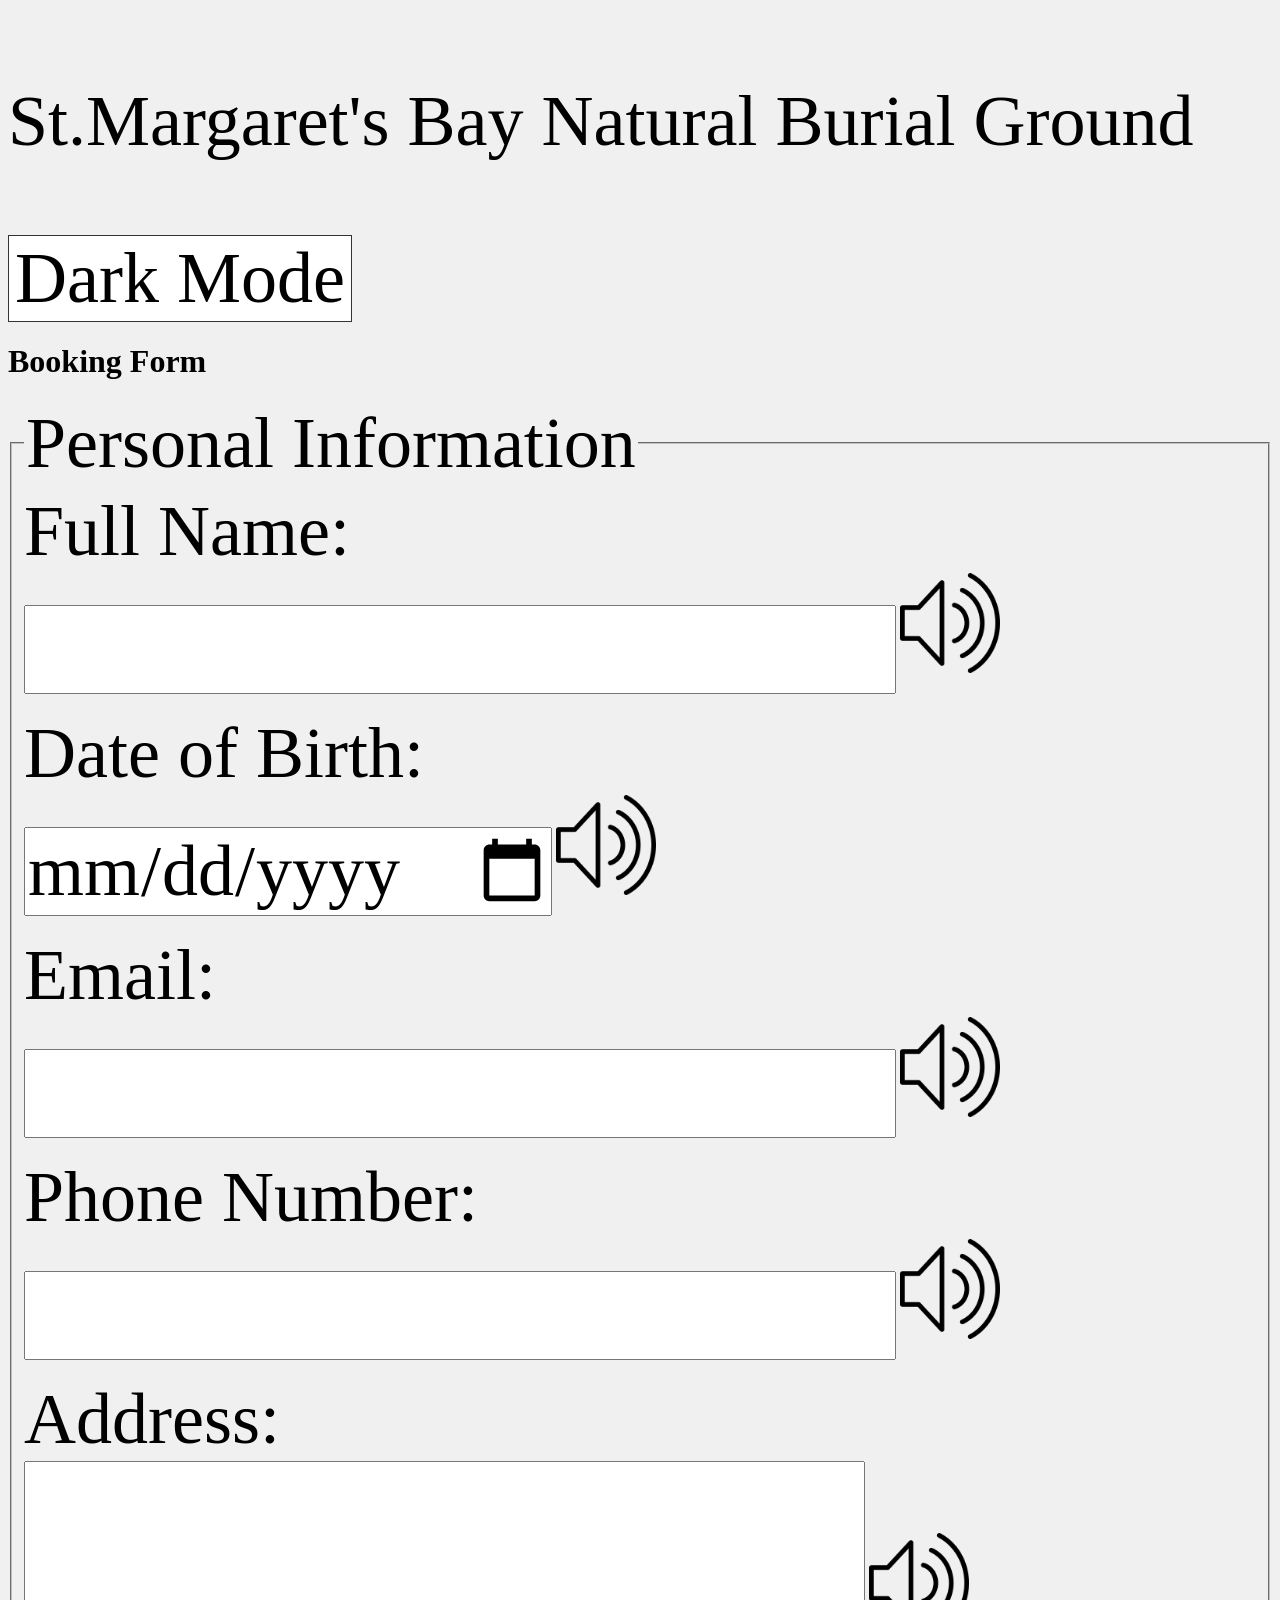
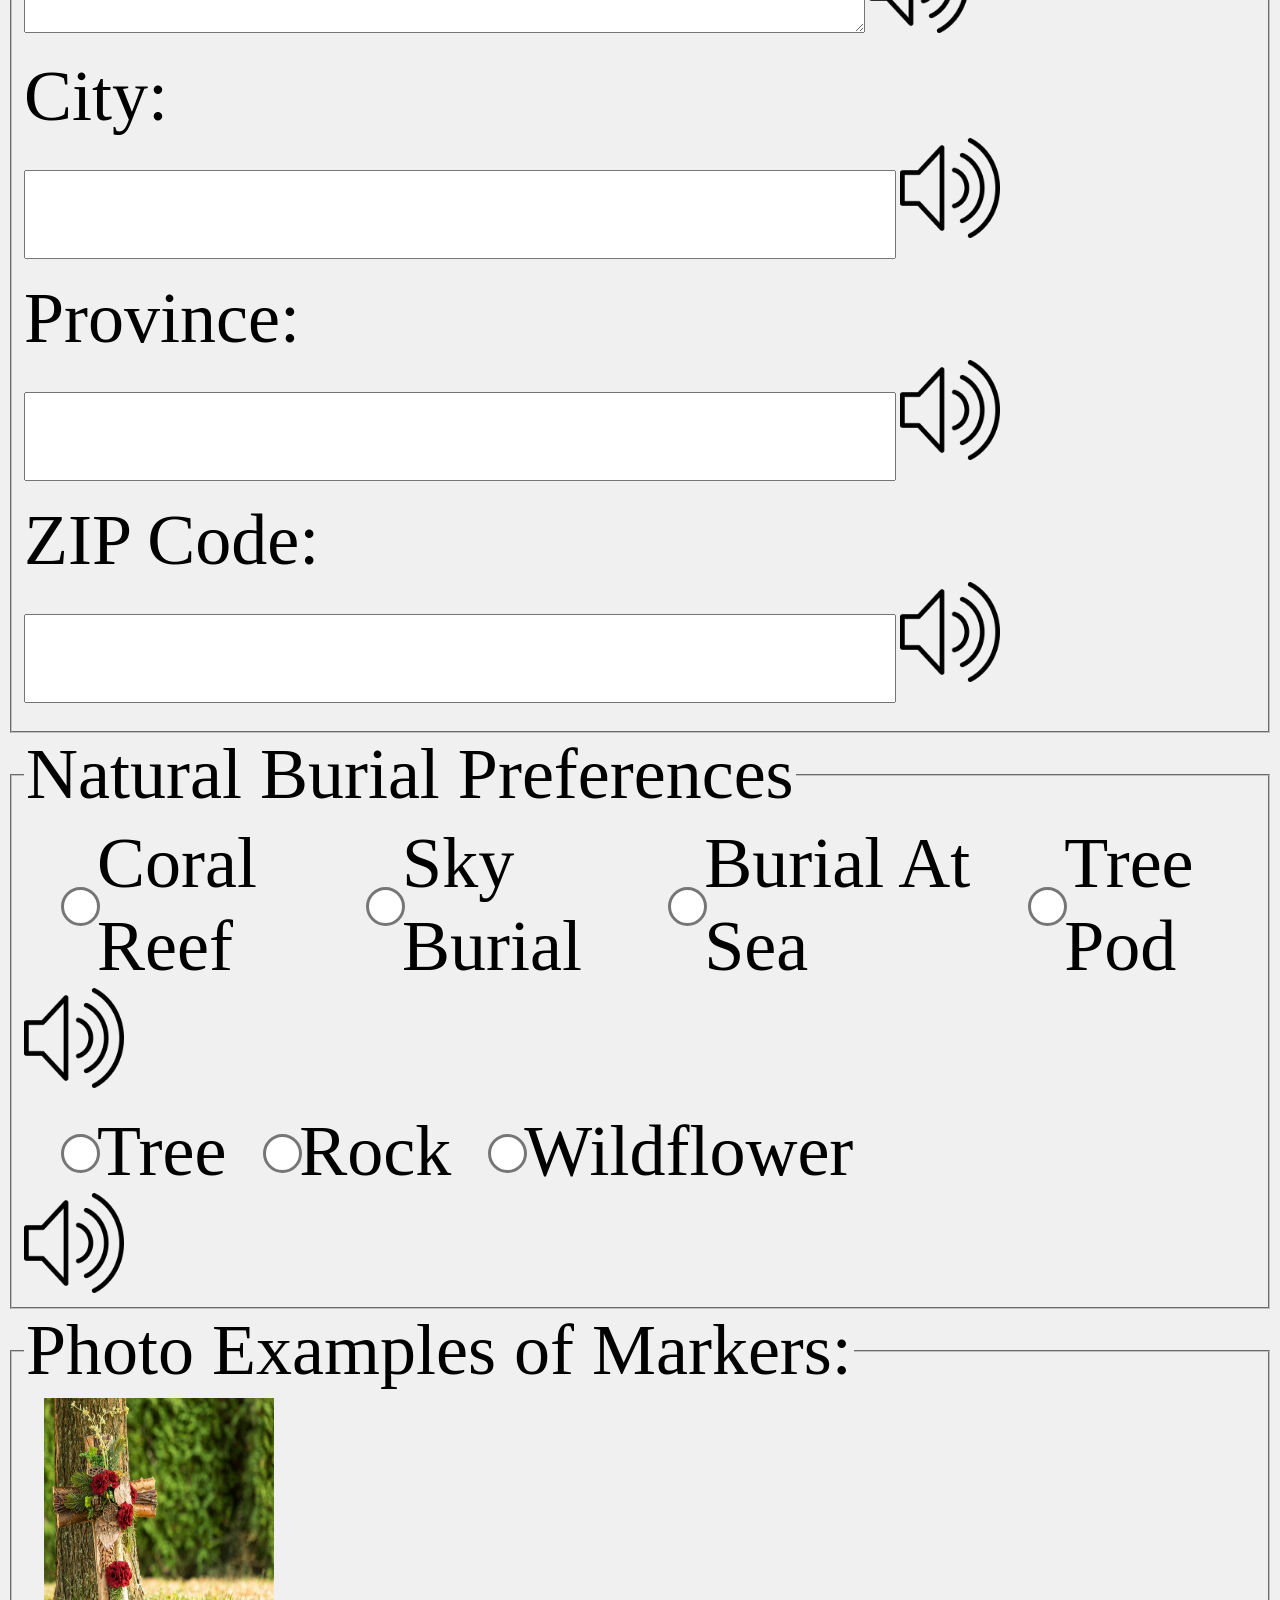
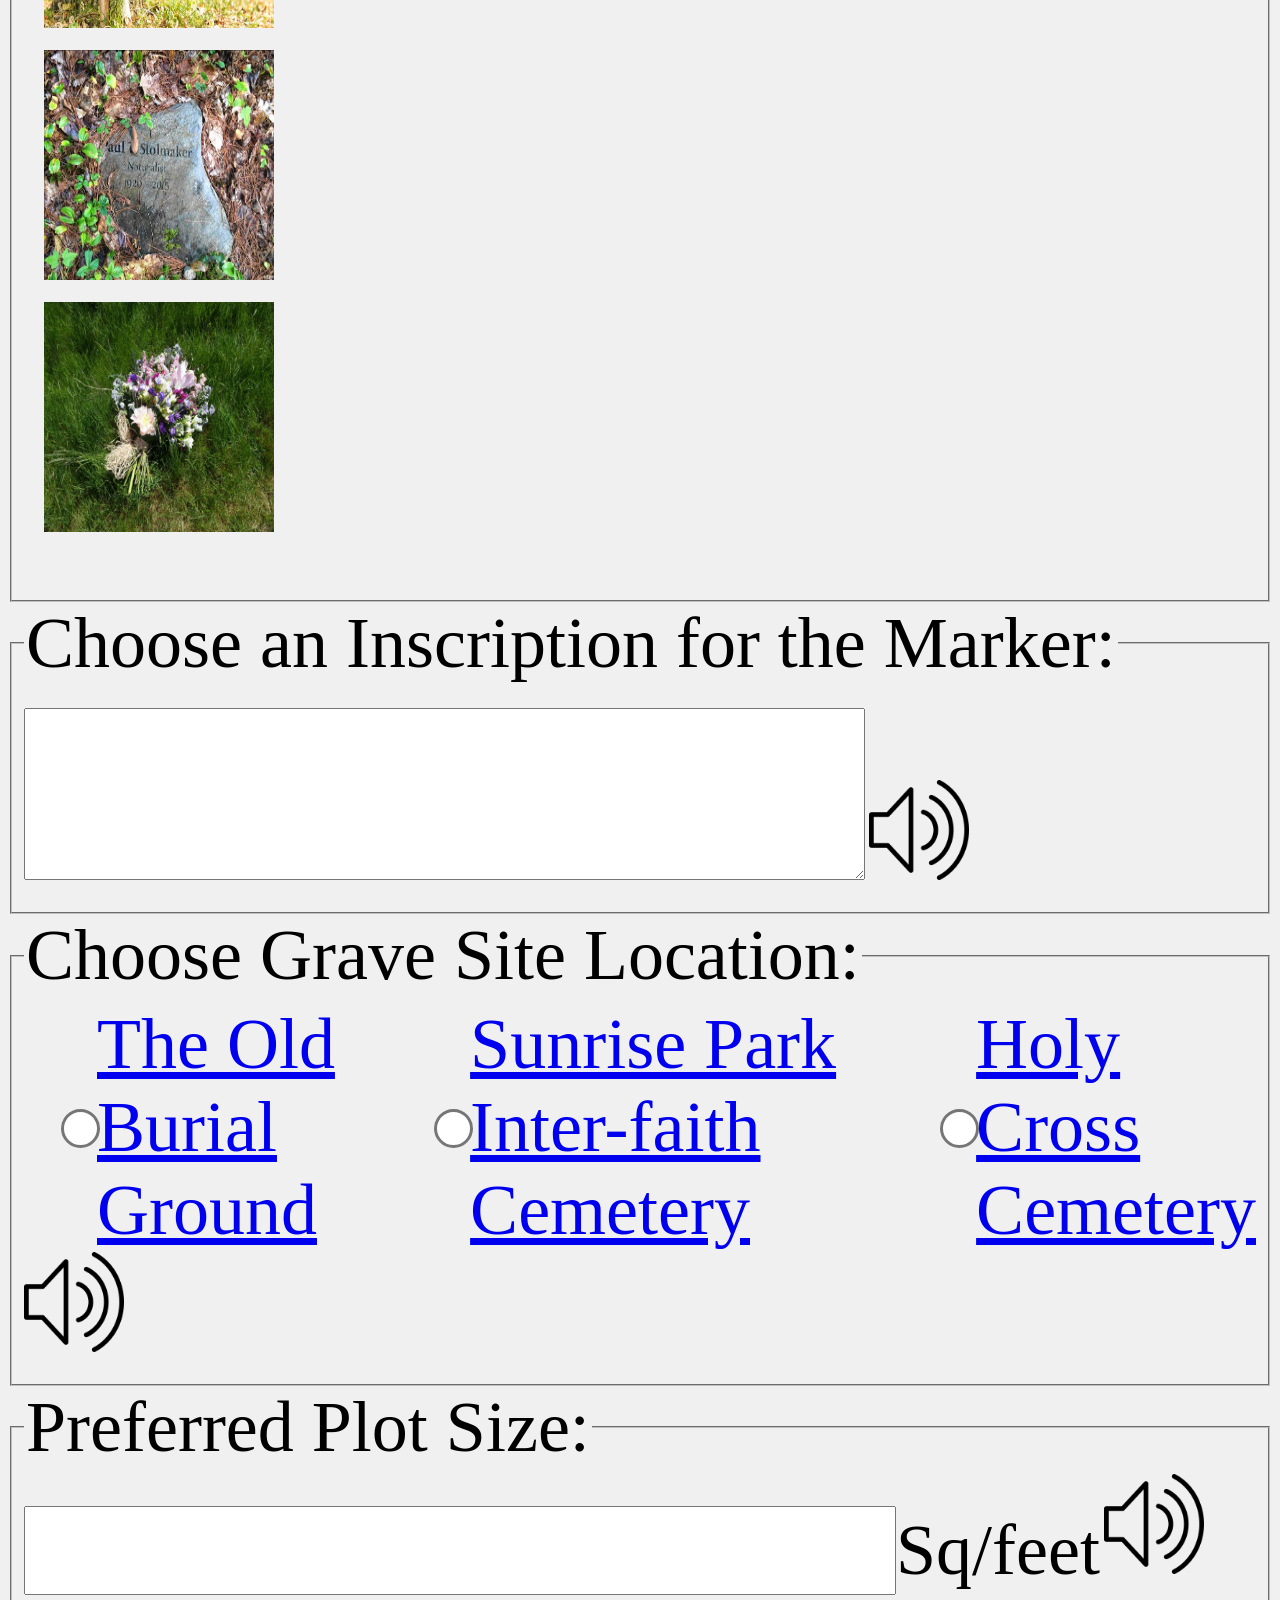
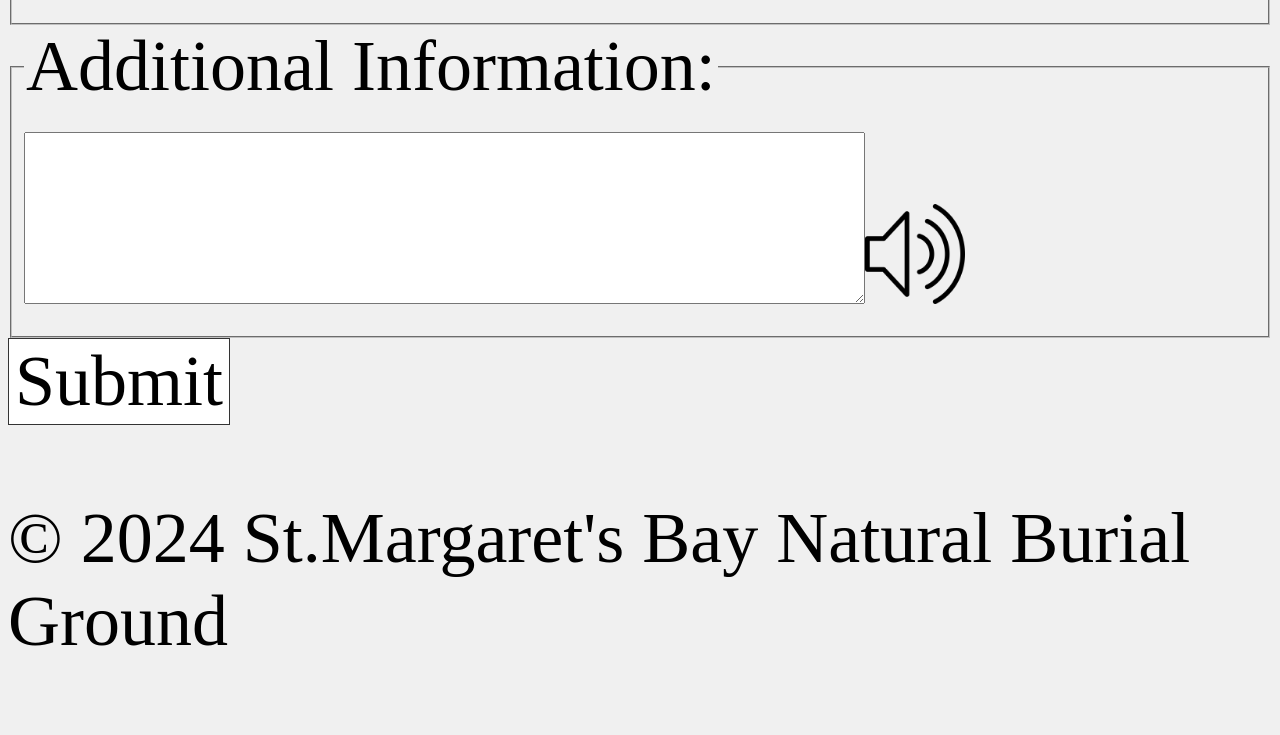
<file: form.html>
<!-- 
    The purpose of this file is to create a form for users to input their personal information and preferences for a natural burial. 
    The form includes fields for the user's full name, date of birth, email, phone number, address, city, state, ZIP code, preferred burial method, grave site marker, 
    inscription for the marker, grave site location, plot size, and additional information. The form also includes radio buttons for the user to select their preferred burial method, 
    grave site marker, grave site location, and a number input for the user to enter their preferred plot size. The form includes a submit button that triggers a popup window when clicked. 
    The form also includes a legend for each fieldset and a help icon that plays an audio file when clicked. The form includes a button that toggles the background color of the page between light 
    and dark mode. The form includes a header section with the title of the page and a button to toggle the background color of the page. The form includes a main section with the form and 
    a footer section with the copyright information. 
    
    Authors: Kelly Prince Rwanyange: Group leader
             Devisri Bhanu Prakash Guntur
             Kasimu Ellis
             Prajwal Prasad Shetty
--> 



<!DOCTYPE html>
<html>

<head>
    <!-- Including external stylesheet -->
    <link href="./style.css" rel="stylesheet">
    <meta name="viewport" content="width=device-width, initial-scale=1.0">
    <!-- Setting the title and character encoding -->
    <title>Natural Burial - Booking Form</title>
    <meta charset="UTF-8">
    <meta name="keywords" content="natural burial, booking form">
</head>

<body>
    <!-- Including external JavaScript file -->
    <script src="./script.js"></script>
    <!-- Header section -->
    <header>
        <div class=" text-white font-bold text-7xl p-4">
            <p class="text-7xl">St.Margaret's Bay Natural Burial Ground </p>
        </div>
        <button id="bgToggle" onclick="toggleBackgroundColor()">Dark Mode</button>
    </header>
    <!-- Main content section -->
    <main>
        <!-- Main heading -->
        <h1>Booking Form</h1>
        <!-- Form for user input -->
        <form action="./Display.html" method="POST">
            <!-- Fieldset for personal information -->
            <fieldset>
                <!-- Legend for personal information -->
                <legend>Personal Information</legend>
                <!-- Input field for full name -->
                <label for="fullName">Full Name:</label><br>
                <input type="text" id="fullName" name="fullName" required>
                <img class="help" src="asssets/loud-speaker.png" onclick="playAudio('asssets/Enter your Full Name.mp3')"><br></br>
                    <!-- Input field for date of birth -->
                    <label for="dob">Date of Birth:</label><br>
                    <input type="date" id="dob" name="dob" required>
                    <img class="help" src="asssets/loud-speaker.png" onclick="playAudio('asssets/Enter your Date of birth.mp3')"><br></br>
                    <!-- Input field for email -->
                    <label for="email">Email:</label><br>
                    <input type="email" id="email" name="email" required>
                    <img class="help" src="asssets/loud-speaker.png" onclick="playAudio('asssets/Enter your Email.mp3')"><br></br>
                    <!-- Input field for phone number -->
                    <label for="phone">Phone Number:</label><br>
                    <input type="tel" id="phone" name="phone" required>
                    <img class="help" src="asssets/loud-speaker.png" onclick="playAudio('asssets/Enter your Phone Number.mp3')"><br></br>
                    <!-- Textarea for address -->
                    <label for="address">Address:</label><br>
                    <textarea id="address" name="address" required></textarea>
                    <img class="help" src="asssets/loud-speaker.png" onclick="playAudio('asssets/Enter your Address.mp3')"><br><br>
                    <!-- Input field for city -->
                    <label for="city">City:</label><br>
                    <input type="text" id="city" name="city" required>
                    <img class="help" src="asssets/loud-speaker.png" onclick="playAudio('asssets/Enter your City.mp3')"><br></br>
                    <!-- Input field for state -->
                    <label for="state">Province:</label><br>
                    <input type="text" id="state" name="state" required>
                    <img class="help" src="asssets/loud-speaker.png" onclick="playAudio('asssets/Enter Your Province.WAV')"><br></br>
                    <!-- Input field for ZIP code -->
                    <label for="zip">ZIP Code:</label><br>
                    <input type="text" id="zip" name="zip" required>
                    <img class="help" src="asssets/loud-speaker.png" onclick="playAudio('asssets/Enter your ZIP code.mp3')"><br></br>
                </fieldset>
                <!-- Fieldset for natural burial preferences -->
                <fieldset>
                    <!-- Legend for burial preferences -->
                    <legend>Natural Burial Preferences</legend>
                    <!-- Radio buttons for preferred burial method -->
                    <div>
                        <input type="radio" id="coralReef" name="burialMethod" value="coralReef" required>
                        <label class="radio-label" for="coralReef">Coral Reef</label><br>
                        <input type="radio" id="skyBurial" name="burialMethod" value="skyBurial" required>
                        <label class="radio-label" for="skyBurial">Sky Burial</label><br>
                        <input type="radio" id="seaBurial" name="burialMethod" value="seaBurial" required>
                        <label class="radio-label" for="seaBurial">Burial At Sea</label><br>
                        <input type="radio" id="treePod" name="burialMethod" value="treePod" required>
                        <label class="radio-label" for="treePod">Tree Pod</label><br>
                    </div><img class="help" src="asssets/loud-speaker.png" onclick="playAudio('asssets/Select your Preferred Burial Method.mp3')"><br><br>
                    <!-- Radio buttons for preferred grave site marker -->
                    <div>
                        <input type="radio" id="tree" name="graveMarker" value="tree" required>
                        <label class="radio-label" for="tree">Tree</label><br>
                    <input type="radio" id="rock" name="graveMarker" value="rock" required>
                    <label class="radio-label" for="rock">Rock</label><br>
                    <input type="radio" id="wildflower" name="graveMarker" value="wildflower" required>
                    <label class="radio-label" for="wildflower">Wildflower</label><br>
                </div><img class="help" src="asssets/loud-speaker.png" onclick="playAudio('asssets/Select your Preferred Grave Site Marker.mp3')"><br>
            </fieldset> 
            <fieldset>
                <!-- Examples of grave markers -->
                <legend>Photo Examples of Markers:</legend>
                <!-- Images of different grave markers -->
                <img class="imgMark"  src="asssets/tree.jpeg" title="A burial marker that uses a tree or log as a signifier"><br></br>
                <img class="imgMark" src="asssets/rock.jpeg" title="A burial marker that uses a large rock or boulder as a signifier"><br></br>
                <img class="imgMark" src="asssets/flower.jpeg" title="A burial marker that uses wild flowers as a signifier"><br></br>
                <br><br>
            </fieldset>
                <!-- Textarea for choosing an inscription for the marker -->
            <fieldset>
                <legend for="enscript">Choose an Inscription for the Marker:</legend><br>
                <textarea id="enscript" name="enscript" required></textarea>
                <img class="help" src="asssets/loud-speaker.png" onclick="playAudio('asssets/Choose an Enscription for the Marker.mp3')">
                <br><br>
                </fieldset>
                <!-- Radio buttons for preferred grave location -->
                <fieldset>
                    <legend>Choose Grave Site Location:</legend>
                <div>
                    <input type="radio" id="burial1" name="graveLocation" value="burial1" required>
                    <label class="radio-label" for="burial1"><a href="http://oldburyingground.ca/" target="_blank">The Old Burial Ground</a></label><br>
                    <input type="radio" id="burial2" name="graveLocation" value="burial2" required>
                    <label class="radio-label" for="burial2"><a href="https://www.sunriseparkinterfaithcemetery.ca/" target="_blank">Sunrise Park Inter-faith Cemetery</a></label><br>
                    <input type="radio" id="burial3" name="graveLocation" value="burial3" required>
                    <label class="radio-label" for="burial3"><a href="http://holycrosshalifax.ca/" target="_blank">Holy Cross Cemetery</a></label><br>
                </div><img class="help" src="./asssets/loud-speaker.png" onclick="playAudio('asssets/Choose Grave Site Location.mp3')"><br><br>
                </fieldset>
                <!-- Input field for preferred plot size -->
                <fieldset>
                    <legend>Preferred Plot Size:</legend>
                <input type="number" id="plotSize" name="plotSize" min="1" required><a>Sq/feet</a>
                <img class="help" src="asssets/loud-speaker.png" 
                onclick="playAudio('asssets/Enter Preferred Plot Size.mp3')"><br><br>
                </fieldset>
                <fieldset>
                <!-- Textarea for additional information -->
                <legend for="additionalInfo">Additional Information:</legend><br>
                <textarea id="additionalInfo" name="additionalInfo"></textarea><img class="help" src="asssets/loud-speaker.png" onclick="playAudio('asssets/( Additional Information).mp3')"><br><br>
            </fieldset>
            <!-- Submit button for the form -->
            <button id="submit" onclick="saveFormData()">Submit</button>
        </form>
        <footer>
            <p>© 2024 St.Margaret's Bay Natural Burial Ground</p>
        </footer>
    </main>
</body>

</html>
</file>
<file: style.css>
label, input, p, option, select, textarea, a, legend, button{
    font-size: 72px;
    font-family: "Timers New Roman", Times, serif;
}
.imgMark{
    width: 230px;
    height: 230px;
}
.imgMark:hover{
    width: 330px;
    height: 330px;
}
.help{
    padding-top: 0px;
    width: 100px;
    height: 100px;
}
/* Light Mode Styles */
body {
    background-color: #f0f0f0;
}

button {
    background-color: #ffffff;
    border: 1px solid #333333;
}

/* Dark Mode Styles */
.dark-mode body {
    background-color: #333333;
    color: #ffffff;
}

.dark-mode button {
    background-color: #444444;
    color: #ffffff;
    border: 1px solid #ffffff;
}
input[type="radio"] {
    transform: scale(3);
    margin-right: 10px;
    margin-left: 50px;
}
div {
    display: flex;
    align-items: center; /* Align items vertically */
}
.imgMark {
    margin-left: 20px; /* Add margin to separate the images from the radio buttons */
}
</file>
